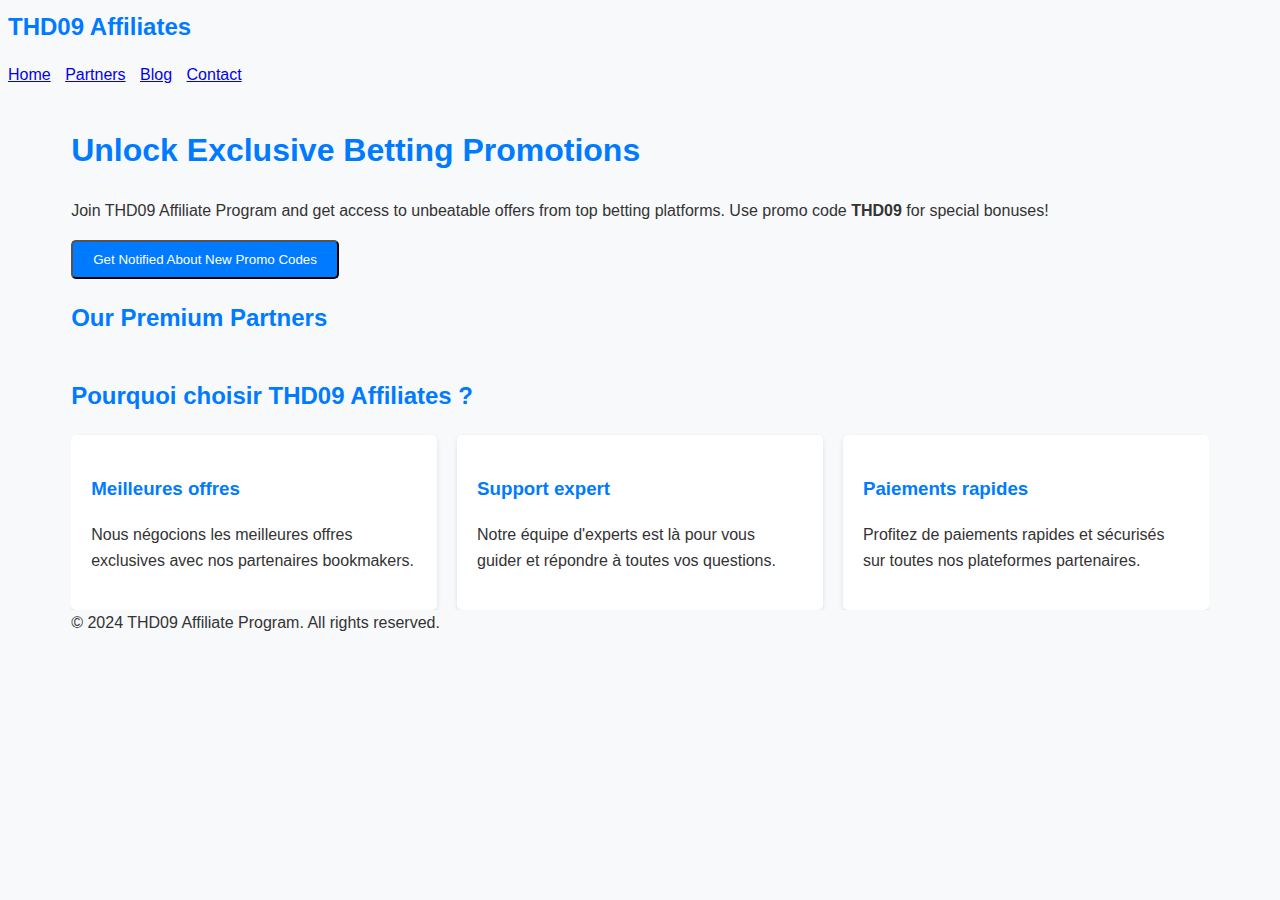
<file: index.html>
<!DOCTYPE html>
<html lang="en">
<head>
    <meta charset="UTF-8">
    <meta name="viewport" content="width=device-width, initial-scale=1.0">
    <title>THD09 Affiliates - Meilleures offres de paris en ligne</title>
    <meta name="description" content="Découvrez les meilleures offres de paris en ligne avec THD09 Affiliates. Utilisez notre code promo exclusif pour des bonus incroyables !">
    <link rel="stylesheet" href="css/styles.css">
</head>
<body>
    <div id="app">
        <header>
            <div class="logo">THD09 Affiliates</div>
            <nav>
                <ul>
                    <li><a href="index.html">Home</a></li>
                    <li><a href="partners.html">Partners</a></li>
                    <li><a href="blog.html">Blog</a></li>
                    <li><a href="contact.html">Contact</a></li>
                </ul>
            </nav>
        </header>

        <main role="main">
            <section id="home" class="section hero">
                <div class="container">
                    <h1>Unlock Exclusive Betting Promotions</h1>
                    <p>Join THD09 Affiliate Program and get access to unbeatable offers from top betting platforms. Use promo code <strong>THD09</strong> for special bonuses!</p>
                    <button class="cta-button">Get Notified About New Promo Codes</button>
                </div>
            </section>

            <section id="partners" class="section container">
                <h2>Our Premium Partners</h2>
                <div class="partner-cards">
                    <!-- Partner cards content (unchanged) -->
                </div>
            </section>

            <section id="why-choose-us" class="section container">
                <h2>Pourquoi choisir THD09 Affiliates ?</h2>
                <div class="reasons-grid">
                    <div class="reason-card">
                        <h3>Meilleures offres</h3>
                        <p>Nous négocions les meilleures offres exclusives avec nos partenaires bookmakers.</p>
                    </div>
                    <div class="reason-card">
                        <h3>Support expert</h3>
                        <p>Notre équipe d'experts est là pour vous guider et répondre à toutes vos questions.</p>
                    </div>
                    <div class="reason-card">
                        <h3>Paiements rapides</h3>
                        <p>Profitez de paiements rapides et sécurisés sur toutes nos plateformes partenaires.</p>
                    </div>
                </div>
            </section>
        </main>

        <footer>
            <div class="container">
                © 2024 THD09 Affiliate Program. All rights reserved.
            </div>
        </footer>
    </div>

    <script src="js/main.js"></script>
</body>
</html>
</file>
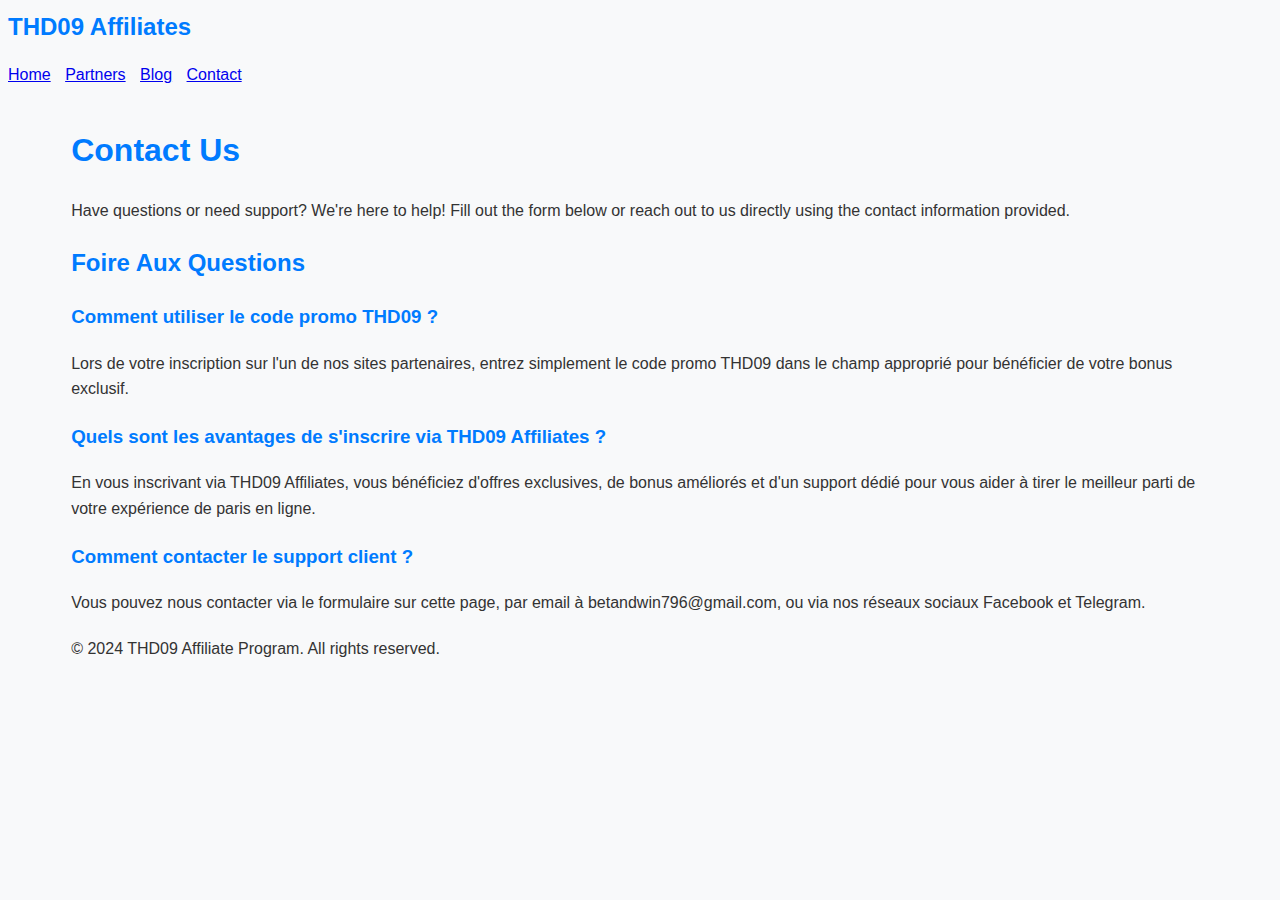
<file: contact.html>
<!DOCTYPE html>
<html lang="en">
<head>
    <meta charset="UTF-8">
    <meta name="viewport" content="width=device-width, initial-scale=1.0">
    <title>Contactez THD09 Affiliates - Support et assistance</title>
    <meta name="description" content="Besoin d'aide ? Contactez l'équipe THD09 Affiliates pour un support expert et des réponses à toutes vos questions sur les paris en ligne.">
    <link rel="stylesheet" href="css/styles.css">
</head>
<body>
    <div id="app">
        <header>
            <div class="logo">THD09 Affiliates</div>
            <nav>
                <ul>
                    <li><a href="index.html">Home</a></li>
                    <li><a href="partners.html">Partners</a></li>
                    <li><a href="blog.html">Blog</a></li>
                    <li><a href="contact.html">Contact</a></li>
                </ul>
            </nav>
        </header>

        <main role="main" class="container">
            <h1>Contact Us</h1>
            <p>Have questions or need support? We're here to help! Fill out the form below or reach out to us directly using the contact information provided.</p>

            <section id="faq" class="section">
                <h2>Foire Aux Questions</h2>
                <div class="faq-list">
                    <div class="faq-item">
                        <h3>Comment utiliser le code promo THD09 ?</h3>
                        <p>Lors de votre inscription sur l'un de nos sites partenaires, entrez simplement le code promo THD09 dans le champ approprié pour bénéficier de votre bonus exclusif.</p>
                    </div>
                    <div class="faq-item">
                        <h3>Quels sont les avantages de s'inscrire via THD09 Affiliates ?</h3>
                        <p>En vous inscrivant via THD09 Affiliates, vous bénéficiez d'offres exclusives, de bonus améliorés et d'un support dédié pour vous aider à tirer le meilleur parti de votre expérience de paris en ligne.</p>
                    </div>
                    <div class="faq-item">
                        <h3>Comment contacter le support client ?</h3>
                        <p>Vous pouvez nous contacter via le formulaire sur cette page, par email à betandwin796@gmail.com, ou via nos réseaux sociaux Facebook et Telegram.</p>
                    </div>
                </div>
            </section>

            <div class="contact-wrapper">
                <!-- Le reste du contenu de contact reste inchangé -->
            </div>
        </main>

        <footer>
            <div class="container">
                © 2024 THD09 Affiliate Program. All rights reserved.
            </div>
        </footer>
    </div>

    <script src="js/main.js"></script>
</body>
</html>
</file>
<file: css/styles.css>
/* css/styles.css */
:root {
  --primary-color: #007bff;
  --secondary-color: #6c757d;
  --background-color: #f8f9fa;
  --text-color: #333;
}

body {
  font-family: 'Arial', sans-serif;
  line-height: 1.6;
  color: var(--text-color);
  background-color: var(--background-color);
}

h1, h2, h3 {
  color: var(--primary-color);
}

.container {
  width: 90%;
  max-width: 1200px;
  margin: auto;
  overflow: hidden;
}

.logo {
  font-size: 1.5em;
  font-weight: bold;
  color: var(--primary-color);
}

nav ul {
  list-style-type: none;
  padding: 0;
}

nav ul li {
  display: inline;
  margin-right: 10px;
}

.cta-button, .partner-link {
  display: inline-block;
  padding: 10px 20px;
  background-color: var(--primary-color);
  color: white;
  text-decoration: none;
  border-radius: 5px;
}

.partner-card {
  border: 1px solid var(--secondary-color);
  padding: 20px;
  margin-bottom: 20px;
  border-radius: 5px;
  background-color: white;
}

.reasons-grid, .partner-cards {
  display: grid;
  grid-template-columns: repeat(auto-fit, minmax(250px, 1fr));
  gap: 20px;
}

.reason-card {
  background-color: white;
  padding: 20px;
  border-radius: 5px;
  box-shadow: 0 2px 5px rgba(0,0,0,0.1);
}

.faq-item {
  margin-bottom: 20px;
}

@media (max-width: 768px) {
  .container {
    width: 95%;
  }
  
  nav ul li {
    display: block;
    margin-bottom: 10px;
  }
}
</file>
